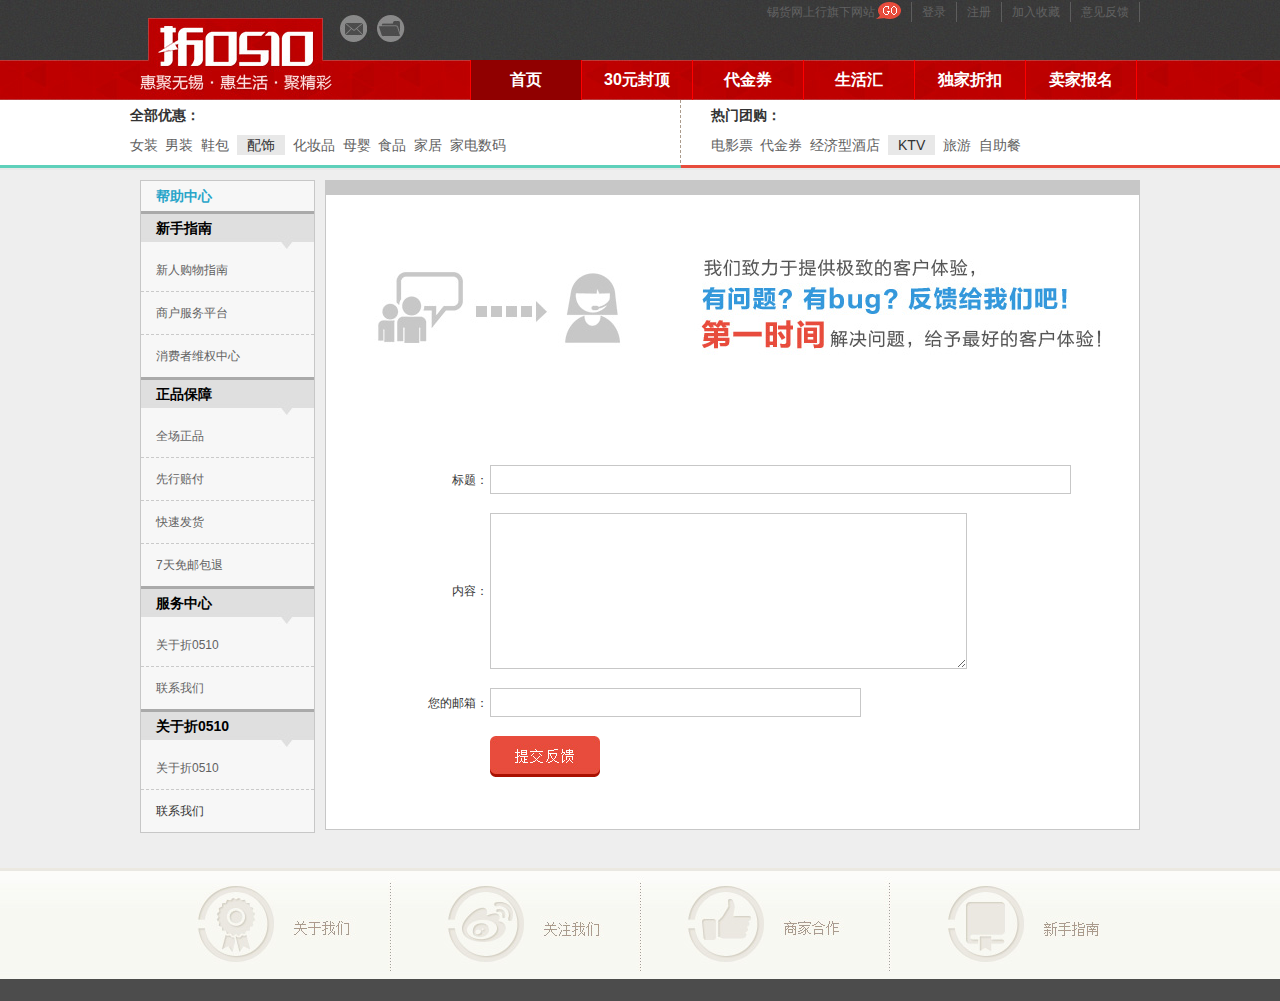
<file: help.html>
<!DOCTYPE html PUBLIC "-//W3C//DTD XHTML 1.0 Transitional//EN" "http://www.w3.org/TR/xhtml1/DTD/xhtml1-transitional.dtd">
<html xmlns="http://www.w3.org/1999/xhtml">
<head>
<meta http-equiv="Content-Type" content="text/html; charset=utf-8" />
<title>0510帮助中心</title>
<link rel="stylesheet" href="css/style.css" type="text/css" />
</head>

<body>
<div class="main">
   <div class="main-con">
      <div class="logo"><img src="images/logo.jpg" /></div>
      <div class="information">
         <script language="javascript">
			  function changeImg(obImg,sNewURL)
			  {
				   if(sNewURL!="") obImg.src=sNewURL;
			  }
		 </script>
         <div class="feedback"><img src="images/feedback.jpg" alt="意见反馈" title="意见反馈" onMouseOver="changeImg(this,'images/feedback1.jpg');" onMouseOut="changeImg(this,'images/feedback.jpg');" /></div>
         <div class="collect"><img src="images/collect.jpg" alt="收藏折0510" title="收藏折0510" onMouseOver="changeImg(this,'images/collect1.jpg');" onMouseOut="changeImg(this,'images/collect.jpg');" /></div>
      </div>
      <div class="nav">
         <div class="nav-top">
            <ul>
               <li><a href="#" style="float:left;">锡货网上行旗下网站</a><em></em></li>
               <li><a href="#">登录</a></li>
               <li><a href="#">注册</a></li>
               <li><a href="#">加入收藏</a></li>
               <li><a href="#">意见反馈</a></li>
            </ul>
            <div class="clear"></div>
         </div>
         <div class="nav-down">
            <ul>
               <li class="on"><a href="#">首页</a></li>
               <li><a href="#">30元封顶</a></li>
               <li><a href="#">代金券</a></li>
               <li><a href="#">生活汇</a></li>
               <li><a href="#">独家折扣</a></li>
               <li style=" border-right:1px solid #ff0000;"><a href="#">卖家报名</a></li>
            </ul>
            <div class="clear"></div>
         </div>
      </div>
   </div>
</div>
<div class="classify">
  <div class="classify-l">
     <div class="classify-l-con">
        <p style=" line-height:30px; font-size:14px; font-weight:bold;">全部优惠：</p>
        <p style="line-height:30px;font-size:14px;"><span><a href="#">女装</a></span>&nbsp;&nbsp;<span><a href="#">男装</a></span>&nbsp;&nbsp;<span><a href="#">鞋包</a></span>&nbsp;&nbsp;<span class="on"><a href="#">配饰</a></span>&nbsp;&nbsp;<span><a href="#">化妆品</a></span>&nbsp;&nbsp;<span><a href="#">母婴</a></span>&nbsp;&nbsp;<span><a href="#">食品</a></span>&nbsp;&nbsp;<span><a href="#">家居</a></span>&nbsp;&nbsp;<span><a href="#">家电数码</a></span></p>
     </div>
  </div>
  <div class="classify-r">
     <div class="classify-r-con">
        <p style=" line-height:30px; font-size:14px; font-weight:bold;">热门团购：</p>
        <p style="line-height:30px;font-size:14px;"><span><a href="#">电影票</a></span>&nbsp;&nbsp;<span><a href="#">代金券</a></span>&nbsp;&nbsp;<span><a href="#">经济型酒店</a></span>&nbsp;&nbsp;<span class="on"><a href="#">KTV</a></span>&nbsp;&nbsp;<span><a href="#">旅游</a></span>&nbsp;&nbsp;<span><a href="#">自助餐</a></span></p>
     </div>
  </div>
  <div class="clear"></div>
</div>
<div class="content">
   <div class="Con-l">
      <div class="title">帮助中心</div>
      <dl>
         <dt>新手指南</dt>
         <dd><a href="#">新人购物指南</a></dd>
         <dd><a href="#">商户服务平台</a></dd>
         <dd class="last"><a href="#">消费者维权中心</a></dd>
      </dl>
      <dl>
         <dt>正品保障</dt>
         <dd><a href="#">全场正品</a></dd>
         <dd><a href="#">先行赔付</a></dd>
         <dd><a href="#">快速发货</a></dd>
         <dd class="last"><a href="#">7天免邮包退</a></dd>
      </dl>
      <dl>
         <dt>服务中心</dt>
         <dd><a href="#">关于折0510</a></dd>
         <dd class="last"><a href="#">联系我们</a></dd>
      </dl>
      <dl>
         <dt>关于折0510</dt>
         <dd><a href="#">关于折0510</a></dd>
         <dd class="last">联系我们</dd>
      </dl>
   </div>
   <div class="Con-r">
      <img src="images/help-img.jpg" />
      <table>
         <tr>
            <td align="right">标题：</td>
            <td><input size="80" type="text"  style=" height:25px; border:1px solid #c7c7c7;"/></td>
         </tr>
         <tr>
            <td height="15px"></td>
         </tr>
         <tr>
            <td align="right">内容：</td>
            <td><textarea rows="10" cols="57" style=" border:1px solid #c7c7c7;"></textarea></td>
         </tr>
         <tr>
            <td height="15px"></td>
         </tr>
         <tr>
            <td align="right">您的邮箱：</td>
            <td><input size="50" type="text"  style=" height:25px; border:1px solid #c7c7c7;"/></td>
         </tr>
         <tr>
            <td height="15px"></td>
         </tr>
         <tr>
            <td>&nbsp;</td>
            <td style="margin-left:50px;"><input type="button" style="background:url(images/commit.jpg) no-repeat scroll 0 0; height:41px; width:110px; border:none;" /></td>
         </tr>
      </table>
   </div>
   <div class="clear"></div>
</div>
<div class="footer">
  <div class="foot-inner">
     <img src="images/foot-inner.jpg" border="0" usemap="#Map2" />
        <map name="Map2" id="Map2">
        <area shape="rect" coords="29,4,234,116" href="#" target="_blank" />
        <area shape="rect" coords="273,8,486,116" href="#" target="_blank" />
        <area shape="rect" coords="517,10,727,115" href="#" target="_blank" />
        <area shape="rect" coords="767,10,972,115" href="#" target="_blank" />
        </map>
  </div>
</div>
</body>
</html>
</file>
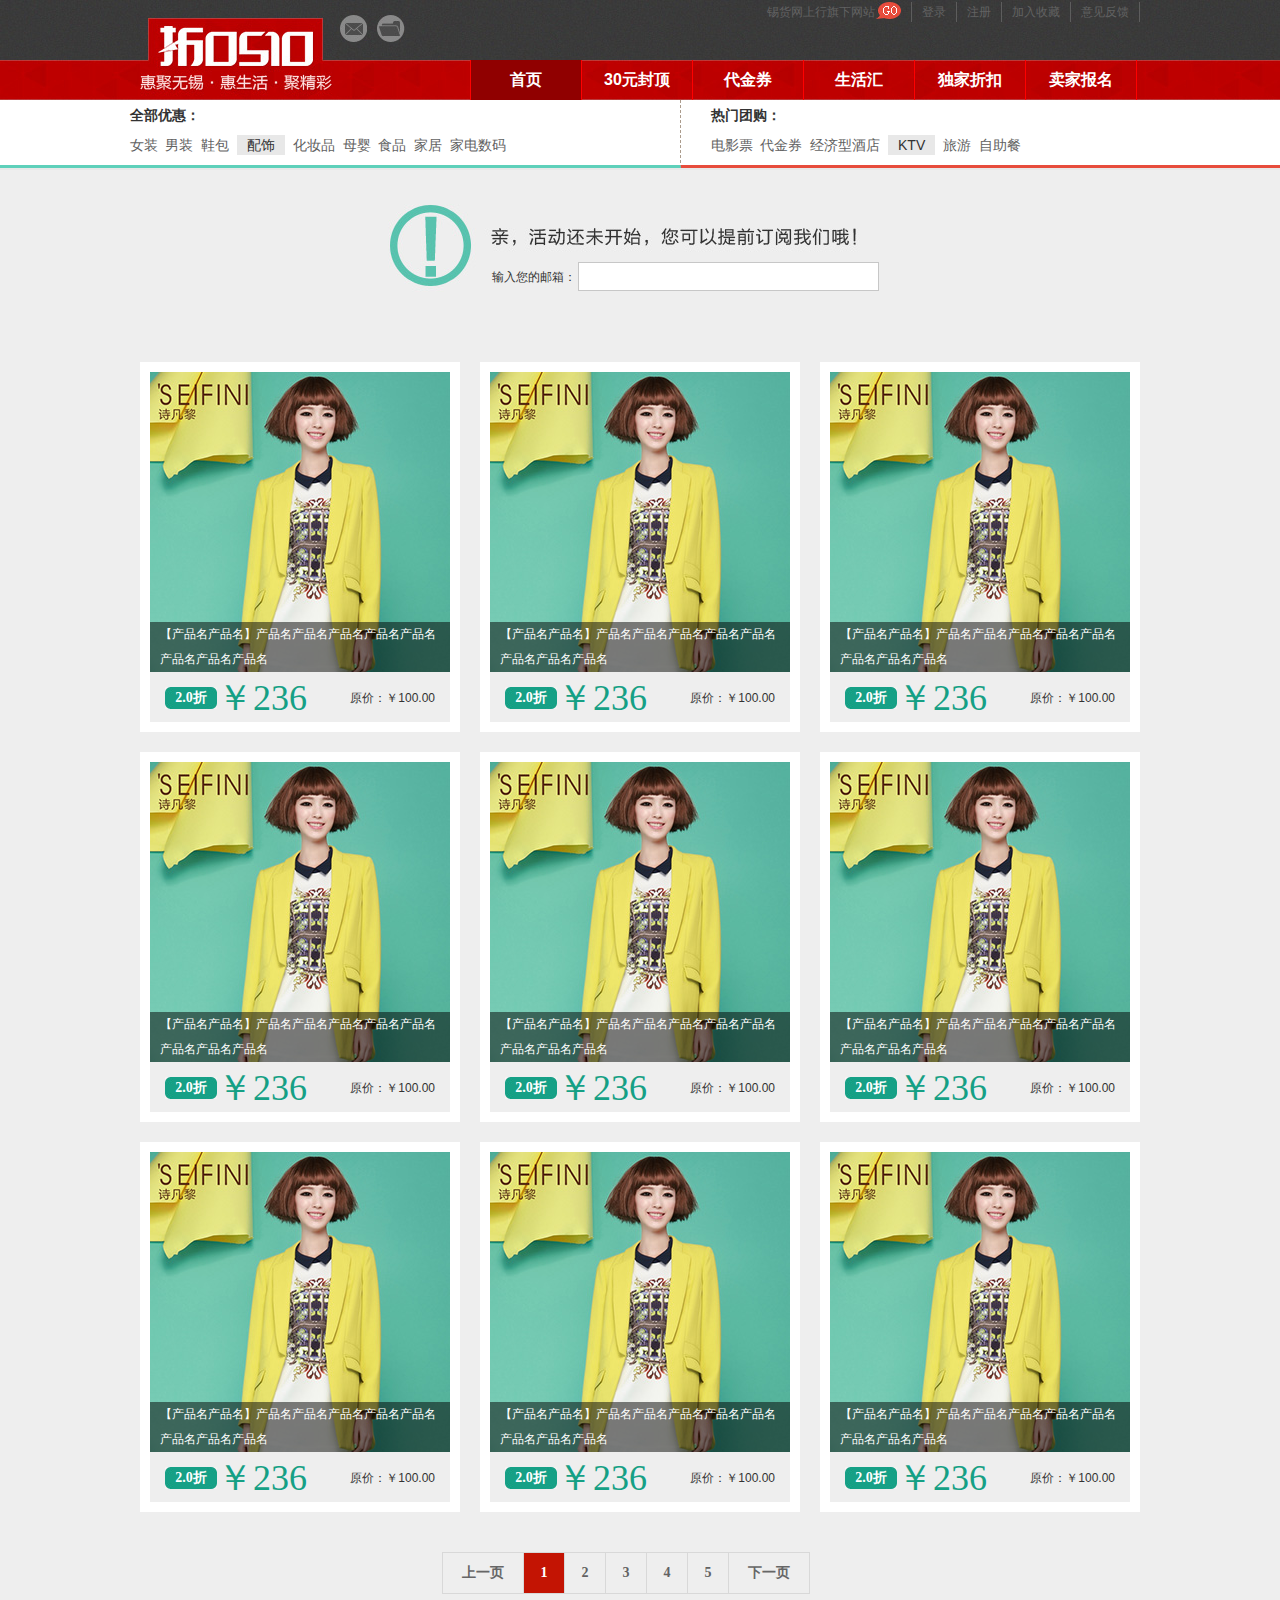
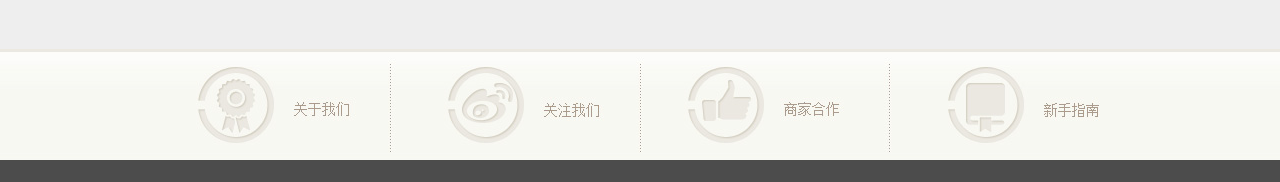
<file: herald.html>
<!DOCTYPE html PUBLIC "-//W3C//DTD XHTML 1.0 Transitional//EN" "http://www.w3.org/TR/xhtml1/DTD/xhtml1-transitional.dtd">
<html xmlns="http://www.w3.org/1999/xhtml">
<head>
<meta http-equiv="Content-Type" content="text/html; charset=utf-8" />
<title>明日预告</title>
<link rel="stylesheet" href="css/style.css" type="text/css" />
<style type="text/css">
   .C-Con .Pr-box .price-con a {
    background:url(images/zhe-bg-03.jpg) no-repeat scroll 0 0 transparent;
    color: #FFFFFF;
    float: left;
    font-family: "黑体";
    font-size: 14px;
    font-weight: bold;
    height: 25px;
    margin-left: 15px;
    margin-top: 15px;
    text-align: center;
    width: 52px;
}
.C-Con .Pr-box .price-con .price {
    color: #16a085;
    font-family: "黑体";
    font-size: 36px;
    margin-top: 15px;
}
.C-Con .Pr-box:hover{ background-color:#16a085;}
</style>
</head>

<body>
<div class="main">
   <div class="main-con">
      <div class="logo"><img src="images/logo.jpg" /></div>
      <div class="information">
         <script language="javascript">
			  function changeImg(obImg,sNewURL)
			  {
				   if(sNewURL!="") obImg.src=sNewURL;
			  }
		 </script>
         <div class="feedback"><img src="images/feedback.jpg" alt="意见反馈" title="意见反馈" onMouseOver="changeImg(this,'images/feedback1.jpg');" onMouseOut="changeImg(this,'images/feedback.jpg');" /></div>
         <div class="collect"><img src="images/collect.jpg" alt="收藏折0510" title="收藏折0510" onMouseOver="changeImg(this,'images/collect1.jpg');" onMouseOut="changeImg(this,'images/collect.jpg');" /></div>
      </div>
      <div class="nav">
         <div class="nav-top">
            <ul>
               <li><a href="#" style="float:left;">锡货网上行旗下网站</a><em></em></li>
               <li><a href="#">登录</a></li>
               <li><a href="#">注册</a></li>
               <li><a href="#">加入收藏</a></li>
               <li><a href="#">意见反馈</a></li>
            </ul>
            <div class="clear"></div>
         </div>
         <div class="nav-down">
            <ul>
               <li class="on"><a href="#">首页</a></li>
               <li><a href="#">30元封顶</a></li>
               <li><a href="#">代金券</a></li>
               <li><a href="#">生活汇</a></li>
               <li><a href="#">独家折扣</a></li>
               <li style=" border-right:1px solid #ff0000;"><a href="#">卖家报名</a></li>
            </ul>
            <div class="clear"></div>
         </div>
      </div>
   </div>
</div>
<div class="classify">
  <div class="classify-l">
     <div class="classify-l-con">
        <p style=" line-height:30px; font-size:14px; font-weight:bold;">全部优惠：</p>
        <p style="line-height:30px;font-size:14px;"><span><a href="#">女装</a></span>&nbsp;&nbsp;<span><a href="#">男装</a></span>&nbsp;&nbsp;<span><a href="#">鞋包</a></span>&nbsp;&nbsp;<span class="on"><a href="#">配饰</a></span>&nbsp;&nbsp;<span><a href="#">化妆品</a></span>&nbsp;&nbsp;<span><a href="#">母婴</a></span>&nbsp;&nbsp;<span><a href="#">食品</a></span>&nbsp;&nbsp;<span><a href="#">家居</a></span>&nbsp;&nbsp;<span><a href="#">家电数码</a></span></p>
     </div>
  </div>
  <div class="classify-r">
     <div class="classify-r-con">
        <p style=" line-height:30px; font-size:14px; font-weight:bold;">热门团购：</p>
        <p style="line-height:30px;font-size:14px;"><span><a href="#">电影票</a></span>&nbsp;&nbsp;<span><a href="#">代金券</a></span>&nbsp;&nbsp;<span><a href="#">经济型酒店</a></span>&nbsp;&nbsp;<span class="on"><a href="#">KTV</a></span>&nbsp;&nbsp;<span><a href="#">旅游</a></span>&nbsp;&nbsp;<span><a href="#">自助餐</a></span></p>
     </div>
  </div>
  <div class="clear"></div>
</div>
<div class="content">
   <div class="con-box subscription">
      <div class="email-msg">
         <table>
            <tr>
               <td>输入您的邮箱：</td>
               <td><input type="text" size="40" style="height:25px; border:1px solid #c7c7c7;"/></td>
            </tr>
         </table>
      </div>
      <div class="clear"></div>
   </div>
   <div class="con-box">
          <div class="C-Con">
              <div class="Pr-box">
                 <div class="img"><img src="images/img02.jpg" /></div>
                 <div class="name">【产品名产品名】产品名产品名产品名产品名产品名产品名产品名产品名</div>
                 <div class="price-con">
                    <a href="#">2.0折</a>
                    <div class="price">￥236</div>
                    <div class="Y-price">原价：￥100.00</div>
                 </div>
              </div>
              <div class="Pr-box">
                 <div class="img"><img src="images/img02.jpg" /></div>
                 <div class="name">【产品名产品名】产品名产品名产品名产品名产品名产品名产品名产品名</div>
                 <div class="price-con">
                    <a href="#">2.0折</a>
                    <div class="price">￥236</div>
                    <div class="Y-price">原价：￥100.00</div>
                 </div>
              </div>
              <div class="Pr-box right">
                 <div class="img"><img src="images/img02.jpg" /></div>
                 <div class="name">【产品名产品名】产品名产品名产品名产品名产品名产品名产品名产品名</div>
                 <div class="price-con">
                    <a href="#">2.0折</a>
                    <div class="price">￥236</div>
                    <div class="Y-price">原价：￥100.00</div>
                 </div>
              </div>
              <div class="Pr-box">
                 <div class="img"><img src="images/img02.jpg" /></div>
                 <div class="name">【产品名产品名】产品名产品名产品名产品名产品名产品名产品名产品名</div>
                 <div class="price-con">
                    <a href="#">2.0折</a>
                    <div class="price">￥236</div>
                    <div class="Y-price">原价：￥100.00</div>
                 </div>
              </div>
              <div class="Pr-box">
                 <div class="img"><img src="images/img02.jpg" /></div>
                 <div class="name">【产品名产品名】产品名产品名产品名产品名产品名产品名产品名产品名</div>
                 <div class="price-con">
                    <a href="#">2.0折</a>
                    <div class="price">￥236</div>
                    <div class="Y-price">原价：￥100.00</div>
                 </div>
              </div>
              <div class="Pr-box right">
                 <div class="img"><img src="images/img02.jpg" /></div>
                 <div class="name">【产品名产品名】产品名产品名产品名产品名产品名产品名产品名产品名</div>
                 <div class="price-con">
                    <a href="#">2.0折</a>
                    <div class="price">￥236</div>
                    <div class="Y-price">原价：￥100.00</div>
                 </div>
              </div>
              <div class="Pr-box">
                 <div class="img"><img src="images/img02.jpg" /></div>
                 <div class="name">【产品名产品名】产品名产品名产品名产品名产品名产品名产品名产品名</div>
                 <div class="price-con">
                    <a href="#">2.0折</a>
                    <div class="price">￥236</div>
                    <div class="Y-price">原价：￥100.00</div>
                 </div>
              </div>
              <div class="Pr-box">
                 <div class="img"><img src="images/img02.jpg" /></div>
                 <div class="name">【产品名产品名】产品名产品名产品名产品名产品名产品名产品名产品名</div>
                 <div class="price-con">
                    <a href="#">2.0折</a>
                    <div class="price">￥236</div>
                    <div class="Y-price">原价：￥100.00</div>
                 </div>
              </div>
              <div class="Pr-box right">
                 <div class="img"><img src="images/img02.jpg" /></div>
                 <div class="name">【产品名产品名】产品名产品名产品名产品名产品名产品名产品名产品名</div>
                 <div class="price-con">
                    <a href="#">2.0折</a>
                    <div class="price">￥236</div>
                    <div class="Y-price">原价：￥100.00</div>
                 </div>
              </div>
              <div class="clear"></div>
          </div>
      <div class="clear"></div>
  </div>
   <div class="con-box pagebox">
      <div class="page">
         <span class="prev"><a href="#">上一页</a></span>
         <span class="pagenum current">1</span>
         <span class="pagenum"><a href="#">2</a></span>
         <span class="pagenum"><a href="#">3</a></span>
         <span class="pagenum"><a href="#">4</a></span>
         <span class="pagenum"><a href="#">5</a></span>
         <span class="next"><a href="#">下一页</a></span>
         <div class="clear"></div>
      </div>
      <div class="clear"></div>
   </div>
   <div class="clear"></div>
</div>
<div class="footer">
  <div class="foot-inner">
     <img src="images/foot-inner.jpg" border="0" usemap="#Map2" />
        <map name="Map2" id="Map2">
        <area shape="rect" coords="29,4,234,116" href="#" target="_blank" />
        <area shape="rect" coords="273,8,486,116" href="#" target="_blank" />
        <area shape="rect" coords="517,10,727,115" href="#" target="_blank" />
        <area shape="rect" coords="767,10,972,115" href="#" target="_blank" />
        </map>
  </div>
</div>
</body>
</html>
</file>
<file: css/style.css>
@charset "utf-8";
/* CSS Document */
body{color:#333333;background:#eeeeee;font:12px/22px 宋体, Verdana,Arial,sans-serif,"Times New Roman" ;}
body,ul,ol,li,p,h1,h2,h3,h4,h5,h6,form,fieldset,table,td,img,div,tr,dl, dt, dd{margin:0;padding:0;}
input,select{font-size:12px;vertical-align:middle;}
.pp:after,.pt:after,.area:after,.clear:after{content:".";display:block;visibility:hidden;height:0;clear:both;}
/*.clear{clear:both; height:0px; width:100%; font-size:1px; line-height:0px; visibility:hidden; overflow:hidden;}*/
li{list-style-type:none;}
img{ border:none;}
a{ color:#626262; text-decoration:none;}

/*折0510*/
.main{ background:url(../images/main-bg.jpg) repeat-x scroll 0 0; height:100px;}
.main-con{ width:1000px; margin:0 auto;}
.logo{ float:left; width:193px;}
.information{ float:left; margin-left:7px; width:80px; height:85px; padding-top:15px;}
.information .feedback{ float:left;}
.information .collect{ float:left; margin-left:10px;}
.nav{ float:left; margin-left:50px; width:670px; height:100px;}
.nav-top ul{ float:right; margin-top:2px;}
.nav-top ul li {border-right: 1px solid #5d5d5d;float: left;height: 20px;line-height: 20px;padding: 0 10px;    text-align: center;}
.nav-top ul li a:hover{ text-decoration:underline;}
.nav-top ul li em{ background:url(../images/go.jpg) no-repeat scroll center top transparent;float: left;height: 17px;    width: 26px;}
.nav-down{ margin-top:38px;}
.nav-down ul li{ border-left:1px solid #ff0000; float:left; height:40px; width:110px; text-align:center; line-height:40px;}
.nav-down ul li.on{ background-color:#900000;}
.nav-down ul li a{ color:#FFFFFF; font-size:16px; font-weight:bold;}
.classify{ background-color:#FFFFFF; border-bottom:2px solid #e8e8e8; margin-bottom:10px;}
.classify-l{ float:left; width:53.1%; border-right:1px dashed #ab9b8c; border-bottom:3px solid #5ed0ba;height:65px;}
.classify-l .classify-l-con{ width:550px; float:right;}
.classify-l .classify-l-con a:hover,.classify-r .classify-r-con a:hover{ text-decoration:underline;}
.classify-l .classify-l-con span.on,.classify-r .classify-r-con span.on{ background-color:#e8e8e8; padding:2px 10px; }
.classify-l .classify-l-con span.on a,.classify-r .classify-r-con span.on a{color:#333333;}
.classify-r{ float:left; width:46.8%; border-bottom:3px solid #e74c3c; height:65px;}
.classify-r .classify-r-con{ width:420px; float:left; margin-left:30px;}
.classify-con{ width:1000px; margin:0 auto; height:49px;}
.classify-con-list{ float:left; line-height:49px; height:49px;}
.search{ height:30px; float:right; margin-top:10px;}
.search input {color: #BCBCBC;height:28px;line-height: 28px;padding: 0 10px;width: 280px; border:1px solid #dcdcdc;}
.search a{ background:url(../images/search.jpg) no-repeat scroll 0 0; width:60px; height:30px; display:inline-block; float:right;}
.content{ width:1000px; margin:0 auto;}
.con-box{ margin-bottom:20px;}
.herald{ float:left; height:230px; width:174px;}
.herald .title{ height:24px; padding-bottom:0px; background:url(../images/bgbg.jpg); width:174px;}
.herald .title .title-name{ float:left; line-height:25px; color:#FFFFFF; margin-left:5px;}
.herald .title .more { line-height:25px; float:right; margin-right:5px;}
.herald .title .more a{ color:#FFFFFF; float:left;}
.herald .title .more em{ background:url(../images/more.jpg) no-repeat scroll 0 0; width:9px; height:9px; float:left; margin-top:7px;}
.herald .Con{ background-color:#FFFFFF; text-align:center; padding:8px 0px;}
.herald .Con a.name:hover{ color:#FF0000; text-decoration:underline;}
.herald .Con a.button{ background:url(../images/look.jpg) no-repeat scroll 0 0; width:80px; height:27px; display:inline-block;}
.banner{ float:left; margin-left:10px;height:230px; width:566px;}
.classify-but-img{ float:left; margin-left:10px;height:230px; width:240px;}

.C-Con .Pr-box{ width:320px; background-color:#FFFFFF; margin-right:20px; float:left; padding:10px 0px; margin-top:20px;}
.C-Con .Pr-box:hover{ background-color:#c10000;}
.C-Con .Pr-box .img{ text-align:center; position:relative;} .img2{ position:absolute; z-index:3; margin-top:-300px; margin-left:10px;}
.C-Con .Pr-box .name{ height:50px; margin-top:-50px;position:relative; background: none repeat scroll 0 0 rgba(0, 0, 0, 0.5) !important;/*实现FF背景透明，文字不透明*/filter:Alpha(opacity=50); background:#000;/*实现IE背景透明*/ color:#FFFFFF;line-height:25px; margin-left:10px; margin-right:10px; padding:0px 10px;}
.C-Con .Pr-box .price-con{ background-color:#eeeeee; height:50px; margin:0px 10px;}
.C-Con .Pr-box .price-con a{ background:url(../images/zhe-bg.jpg) no-repeat scroll 0 0; width:52px; height:25px; float:left; margin-left:15px; margin-top:15px; color:#FFFFFF; font-size:14px; font-family:"黑体"; font-weight:bold; text-align:center;}
.C-Con .Pr-box .price-con div{ float:left;}
.C-Con .Pr-box .price-con .price{ color:#c10000; font-size:36px; font-family:"黑体"; margin-top:15px;}
.C-Con .Pr-box .price-con .Y-price{ float:right; margin-right:15px; margin-top:15px;}
.C-Con .right{ margin-right:0px;}
.C-Con .end .price-con a{ background:url(../images/zhe-bg-02.jpg) no-repeat scroll 0 0; width:52px; height:22px;}
.C-Con .end .price-con .price{ color:#707070;}
.C-Con .Pr-box .cipher{ height:30px; line-height:30px; color:#FFFFFF; font-size:14px; font-weight:bold; position:relative; margin-top:-30px;background: none repeat scroll 0 0 rgba(0, 0, 0, 0.5) !important;/*实现FF背景透明，文字
不透明*/filter:Alpha(opacity=50); background:#000;/*实现IE背景透明*/ margin-left:10px; margin-right:10px; padding:0px 10px; text-align:center;}
.C-Con .Pr-box .name-ot{ height:50px; line-height:25px; margin:0px 10px; background-color:#eeeeee; padding:0px 10px;}

.footer{ background:url(../images/footer-bg.jpg) repeat-x scroll 0 0; height:133px; margin-top:35px;}
.foot-inner{ width:1000px; margin:0 auto;}

/*0510帮助中心*/
.Con-l{ float:left; width:173px; border:1px solid #c7c7c7; background-color:#f7f7f7;}
.Con-l .title{ height:30px; padding:0px 15px; color:#29a5c9; line-height:30px; font-size:14px; font-weight:bold;}
.Con-l dt{ background:url(../images/dt-bg.jpg) no-repeat scroll 0 0; height:38px; line-height:35px; font-size:14px; font-weight:bold; color:#000000; padding:0px 15px;}
.Con-l dd{ padding:10px 15px; border-bottom:1px dashed #cacaca;}
.Con-l dd a:hover{ text-decoration:underline;}
.Con-l dd.last{ border-bottom:none;}
.Con-r{ float:left; margin-left:10px; width:813px; border:1px solid #c7c7c7; border-top:15px solid #c7c7c7; background-color:#FFFFFF;}
.Con-r table{ margin-top:100px; margin-left:100px; margin-bottom:50px;}
.Con-r table .button:hover{ background:url(../images/commit01.jpg) no-repeat scroll 0 0; width:110px; height:41px;}

/*明日预告*/
.subscription{ background:url(../images/subscription.jpg) no-repeat scroll 0 0; width:1000px; height:142px;}
.email-msg {padding-left: 350px;padding-top: 80px;}
.pagebox{ text-align:center;}
.page {border-left: 1px solid #D8D8D8;font: bold 14px/24px "宋体"; float:right; margin-right:33%; margin-top:20px;}
.page .current {background: none repeat scroll 0 0 #C31403;color: #FFFFFF;}
.page .current, .page a{display: inline-block;height: 40px;padding: 0;width: 40px;display: inline-block;float: left; line-height:40px; text-align:center;border:1px solid #D8D8D8;border-left:none;}
.page .prev a,.page .next a{border:1px solid #D8D8D8;border-left:none;color: #666666;display: inline-block;float: left;height: 40px;line-height:40px; width:80px;}
</file>
